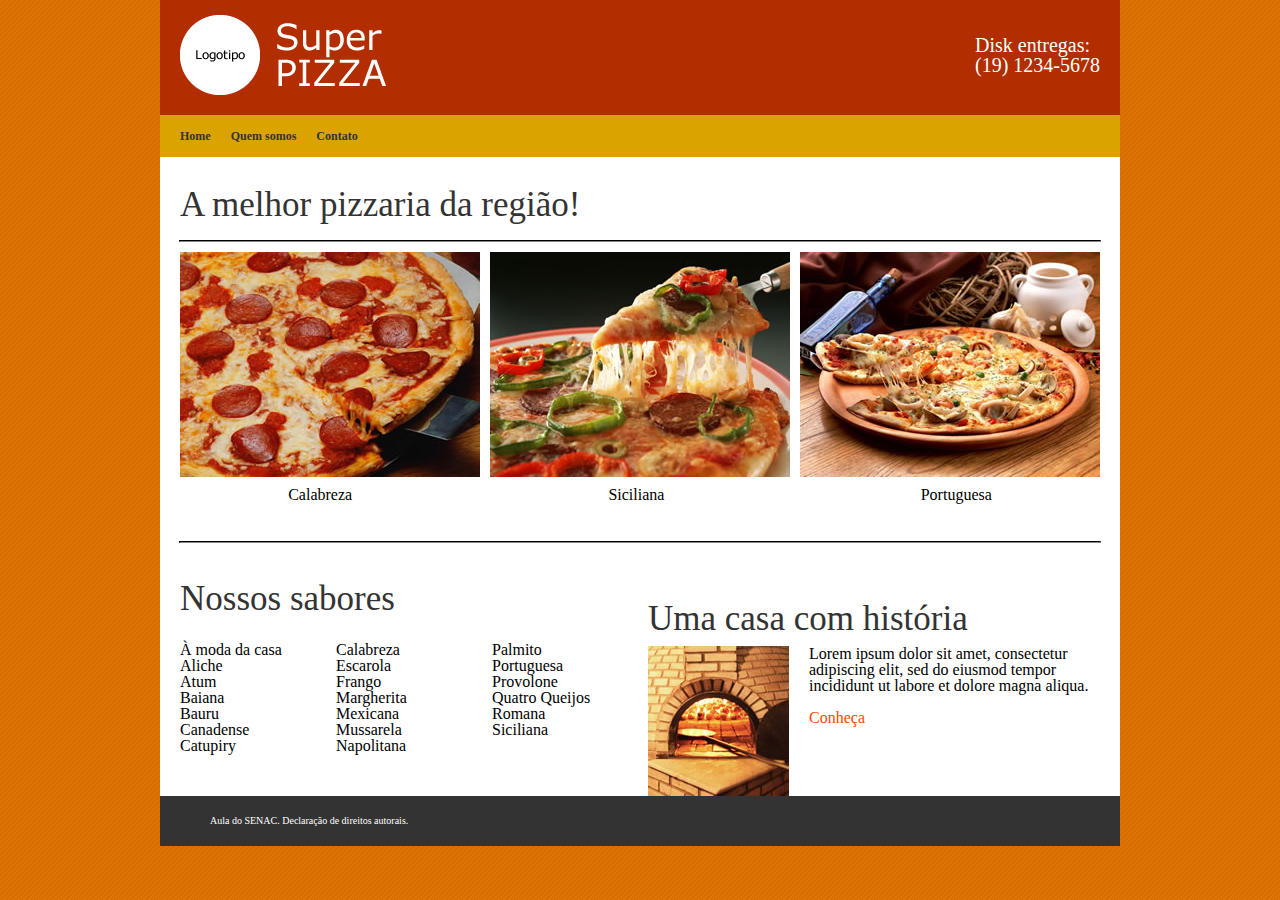
<file: index.html>
<!DOCTYPE html>
<html lang="pt-br">

<head>
    <meta charset="UTF-8">
    <meta http-equiv="X-UA-Compatible" content="IE=edge">
    <meta name="viewport" content="width=device-width, initial-scale=1.0">
    <title>Pizzaria</title>
    <link rel="icon" href="img/icon-pizza.png" type="img/png">
    <link rel="stylesheet" href="reset.css">
    <link rel="stylesheet" href="estilo.css">
</head>

<body>
    
    <div class="container">
        <header class="cabecalho">
            <img src="img/logotipo.fw.png" class="logo-cabecalho" alt="Logo Pizzaria">
            <div class="telefone">Disk entregas:<br>(19) 1234-5678</div>
        </header>
        <nav>
            <ul class="menu-navegacao">
                <li><a href="index.html">Home</a></li>
                <li><a href="sobre.html">Quem somos</a></li>
                <li><a href="contato.html">Contato</a></li>
            </ul>
        </nav>
        <h1 class="titulo">A melhor pizzaria da região!</h1>
        <hr>
        <div class="linha">
            <img src="img/calabreza.jpg" alt="Pizza de calabreza" title="Pizza Calabresa">
            <img src="img/siciliana.jpg" alt="Pizza de siciliana" title="Pizza Siciliana">
            <img src="img/portuguesa.jpg" alt="Pizza de portuguesa" title="Pizza Portuguesa">
        </div>
        <div>
            <ul class="pizzas">
                <li>Calabreza</li>
                <li>Siciliana</li>
                <li>Portuguesa</li>
            </ul>
        </div>
        <hr>
        
        <div class="coluna">
            <div class="coluna-1">
                <h2 class="titulo">Nossos sabores</h2>
                <br>
                <ul class="sabores">
                    <li>À moda da casa</li>
                    <li>Aliche</li>
                    <li>Atum</li>
                    <li>Baiana</li>
                    <li>Bauru</li>
                    <li>Canadense</li>
                    <li>Catupiry</li>
                    <li>Calabreza</li>
                    <li>Escarola</li>
                    <li>Frango</li>
                    <li>Margherita</li>
                    <li>Mexicana</li>
                    <li>Mussarela</li>
                    <li>Napolitana</li>
                    <li>Palmito</li>
                    <li>Portuguesa</li>
                    <li>Provolone</li>
                    <li>Quatro Queijos</li>
                    <li>Romana</li>
                    <li>Siciliana</li>
                </ul>
            </div>
          
            <div class="coluna-2">
                <h2 class="titulo titulo-2">Uma casa com história</h2>
                
                <div class="conteudo-coluna-2">
                    <img class="img" src="img/historia.jpg" alt="imgm do forno" title="Forno de assar pizza">
                    <p> Lorem ipsum dolor sit amet, consectetur adipiscing elit, sed do eiusmod tempor incididunt ut
                        labore et dolore magna aliqua.
                        <br>
                        <br>
                        <a class="conheca">Conheça</a>
                    </p>
                </div>
            </div>
        </div>
        <div class="rodape">
            <p>
                Aula do SENAC. Declaração de direitos autorais.
            </p>
        </div>
    </div>
</body>

</html>
</file>
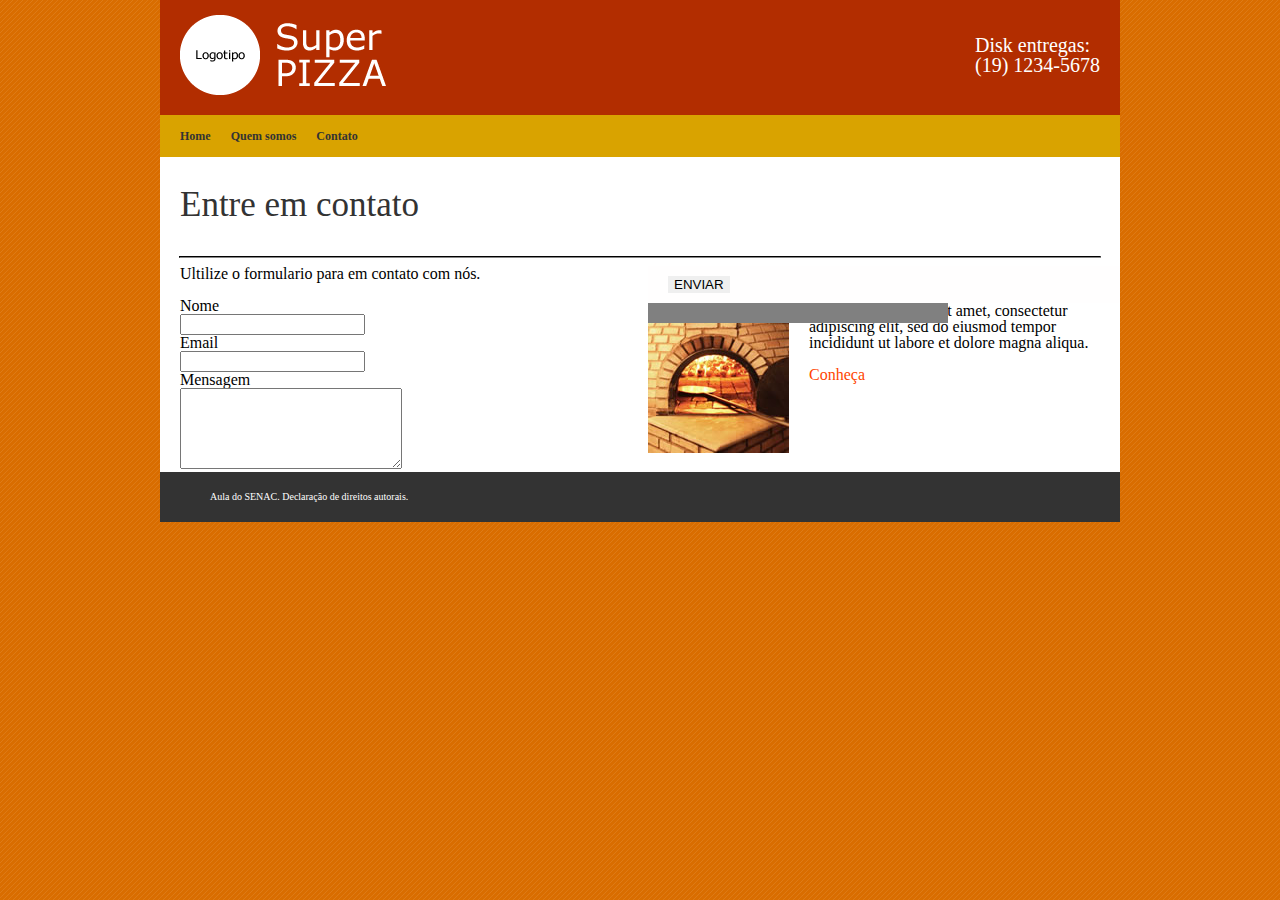
<file: contato.html>
<!DOCTYPE html>
<html lang="PT-BR">
<head>
    <meta charset="UTF-8">
    <meta name="viewport" content="width=device-width, initial-scale=1.0">
    <title>Contato</title>
    <link rel="" href="">
    <link rel="stylesheet" href="reset.css">
    <link rel="stylesheet" href="estilo.css">
</head>
<body>
    <div class="container">
        <header class="cabecalho">
            <img src="img/logotipo.fw.png" class="logo-cabecalho" alt="Logo Pizzaria">
            <div class="telefone">Disk entregas:<br>(19) 1234-5678</div>
        </header>
        <nav>
            <ul class="menu-navegacao">
                <li><a href="index.html">Home</a></li>
                <li><a href="sobre.html">Quem somos</a></li>
                <li><a href="contato.html">Contato</a></li>
            </ul>
        </nav>
        <h2 class="titulo">Entre em contato</h2>
            <br>
            <hr>
        <div class="coluna">
        <div class="coluna-1">
            
            <p class="texto">
                Ultilize o formulario para em contato com nós.
                <br><br>Nome
                <br>
                <input type="text">
                <br>Email
                <br>
                <input type="text">
                <br>Mensagem
                <br>
                <label for="msg"></label>
            <textarea name="" id="msg" cols="25" rows="5"></textarea>
                
            <div class="botao">
                <button type="button">ENVIAR</button>
            
                </p>
                </div>

                
                <div class="mapa"></div>
            

        <div class="coluna-2">
            
            
            
            <div class="conteudo-coluna-2">
                
                <img class="img" src="img/historia.jpg" alt="imgm do forno" title="Forno de assar pizza">
                <p> Lorem ipsum dolor sit amet, consectetur adipiscing elit, sed do eiusmod tempor incididunt ut
                    labore et dolore magna aliqua.
                    <br>
                    <br>
                    <a class="conheca">Conheça</a>
                </p>
                
            </div>
        </div>
        
            
        </div>
    </div>
    <div class="rodape">
        <p>
            Aula do SENAC. Declaração de direitos autorais.
        </p>
    </div>    
    </body>
    
    </html>
</file>
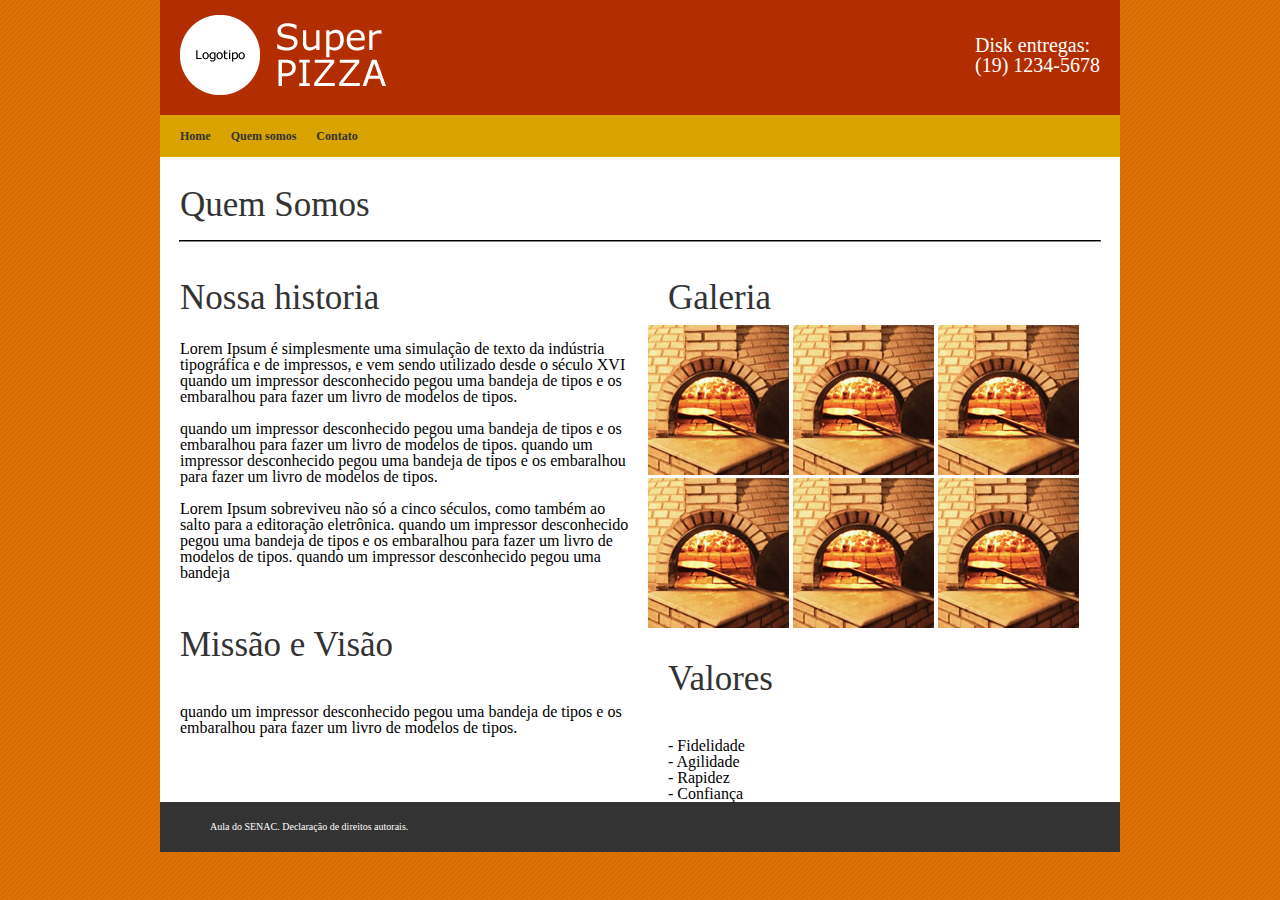
<file: sobre.html>
<!DOCTYPE html>
<html lang="PT-BR">
<head>
    <meta charset="UTF-8">
    <meta name="viewport" content="width=device-width, initial-scale=1.0">
    <title>Sobre</title>
    <link rel="" href="">
    <link rel="stylesheet" href="reset.css">
    <link rel="stylesheet" href="estilo.css">
</head>
<body>
    <body>
        <div class="container">
            <header class="cabecalho">
                <img src="img/logotipo.fw.png" class="logo-cabecalho" alt="Logo Pizzaria">
                <div class="telefone">Disk entregas:<br>(19) 1234-5678</div>
            </header>
            <nav>
                <ul class="menu-navegacao">
                    <li><a href="index.html">Home</a></li>
                    <li><a href="sobre.html">Quem somos</a></li>
                    <li><a href="contato.html">Contato</a></li>
                </ul>
            </nav>
            <h1 class="titulo">Quem Somos</h1>
            <hr>
            
            <div class="coluna">
                <div class="coluna-1">
                    <h2 class="titulo">Nossa historia</h2>
                    <br>
                    <p class="texto">
                        Lorem Ipsum é simplesmente uma simulação de texto da indústria tipográfica e de impressos, e vem sendo utilizado desde o século XVI
                        quando um impressor desconhecido pegou uma bandeja de tipos e os embaralhou para fazer um livro de modelos de tipos.
                        <br>
                        <br>
                        quando um impressor desconhecido pegou uma bandeja de tipos e os embaralhou para fazer um livro de modelos de tipos. 
                        quando um impressor desconhecido pegou uma bandeja de tipos e os embaralhou para fazer um livro de modelos de tipos.
                        <br>
                        <br>
                        Lorem Ipsum sobreviveu não só a cinco séculos, como também ao salto para a editoração eletrônica.
                        quando um impressor desconhecido pegou uma bandeja de tipos e os embaralhou para fazer um livro de modelos de tipos.
                        quando um impressor desconhecido pegou uma bandeja 
                        <br>
                        <br>
                        
                    </p>
                    
                    <h2 class="titulo">Missão e Visão</h2>
                        <br>
                        <br>
                        <p>quando um impressor desconhecido pegou uma bandeja de tipos e os embaralhou para fazer um livro de modelos de tipos.</p>
                </div>
              
                
                    <h2 class="titulo">Galeria</h2>
                    <div class="imagem">
                        <img class="img" src="img/historia.jpg" alt="imgm do forno" title="Forno de assar pizza">
                        <img class="img" src="img/historia.jpg" alt="imgm do forno" title="Forno de assar pizza">
                        <img class="img" src="img/historia.jpg" alt="imgm do forno" title="Forno de assar pizza">
                        <img class="img" src="img/historia.jpg" alt="imgm do forno" title="Forno de assar pizza">
                        <img class="img" src="img/historia.jpg" alt="imgm do forno" title="Forno de assar pizza">
                        <img class="img" src="img/historia.jpg" alt="imgm do forno" title="Forno de assar pizza">
                        <h2 class="titulo">Valores</h2>
                            <br>
                            <br>
                            <p>
                                - Fidelidade
                                <br>
                                - Agilidade
                                <br>
                                - Rapidez
                                <br>
                                - Confiança
                            </p>
                    </div>
                </div>
            
            <div class="rodape">
                <p>
                    Aula do SENAC. Declaração de direitos autorais.
                </p>
            </div>
        </div>
    </body>
    </body>
    
    </html>
</file>
<file: estilo.css>
@import url("https://fonts.googleapis.com/css2?family=Nunito+Sans:wght@200;300;400;600;700;800&display=swap");

/* font-family: 'Nunito Sans', sans-serif; */


.container {
  width: 960px;
  margin: 0 auto;
  background-color: white;
}

body {
  background-image: url("../img/fundo.jpg");
  padding: 100%;
  font-family: "Montserrat";
  margin: 0;
  padding: 0;
}

.cabecalho {
  background-color: #b22d00;
  display: flex;
  align-items: center;
  justify-content: space-between;
  padding: 20px;
  padding-top: 15px;
  padding-bottom: 20px;
}

.telefone {
  display: inline-block;
  color: white;
  font-size: 20px;
}

.menu-navegacao a {
  color: #333333;
  text-decoration: none;
  font-weight: bolder;
  font-size: 12px;
  margin-left: 20px;
}

.menu-navegacao {
  background-color: #d9a300;
  display: flex;
  margin: 0;
  padding: 15px 0 15px 0px;
  color: #333333;
  text-decoration: none;
  font-weight: bolder;
  font-size: 12px;
  margin-left: 0px;
}

.titulo {
  font-size: 35px;
  font-weight: 500;
  background-color: white;
  text-decoration: none;
  color: #333333;
  padding-top: 30px;
  padding-left: 20px;
  padding-bottom: 10px;
}

hr {
  height: 0, 5px;
  border-color: #333333;
  background-color: #333333;
  display: flex;
  width: 920px;
  color: #333333;
}

.linha {
  display: flex;
  justify-content: space-between;
  margin: 10px 20px;
}

.pizzas {
  display: flex;
  justify-content: space-around;
  padding-bottom: 30px;
}

.sabores {
  list-style: none;
  padding: 0;
  padding-left: 20px;
  padding-bottom: 20px;
  column-count: 3;
}

.coluna {
  column-count: 2;
}

.conteudo-coluna-2 {
  display: flex;
}

.conheca {
  color: orangered;
}

.empresa {
  columns: 1;
  width: 800px;
}

.subtitulo {
  font-size: 25px;
  padding-top: 20px;
}

.subtitulo-2 {
  font-size: 25px;
  padding-top: 20px;
  padding-bottom: 30px;
}

.titulo-2 {
  display: flex;
  padding-left: 0;
  padding-top: 50px;
}

.p {
  margin-right: 5px;
}

.image {
  margin-right: 15px;
  margin-bottom: 20px;
}
.coluna-galeria {
  padding-left: 30px;
  padding-bottom: 100px;
}

.galeria {
  display: flex;
  justify-content: space-between;
  align-items: center;
  flex-wrap: wrap;
}

.galeria img {
  columns: 3;
  padding-left: 0;
  margin: 5px;
  width: 80px;
}

.contato {
  width: 700px;
  padding-top: 20px;
  padding-left: 20px;
  padding-bottom: 100px;
}

.contato-2 {
  padding-top: 20px;
  padding-left: 150px;
  padding-bottom: 100px;
}

.botao {
  background-color: rgb(255, 254, 254);
  padding: 10px 20px;
  color: rgb(73, 72, 72);
  text-decoration: none;
}

.botao:hover {
  background-color: #414040;
  border: none;
  color: white;
}

.mapa {
  width: 300px;
  padding-top: 20px;
  position: absolute;
  background-color: gray;
}

.rodape {
  font-size: 10px;
  background-color: #333333;
  padding: 20px;
  padding-left: 30px;
  color: white;
}

.galeria-sobre{
  display: flex;
  padding: 0;
}

.texto p{
  padding: 20px;
  padding-left: 20px;
  font-size: 700px;
}

p{
  padding-left: 20px;
}

mapa{
  
  left: 0;
  top: 0;
  width: 20%;
  height: 10%;
  
}
</file>
